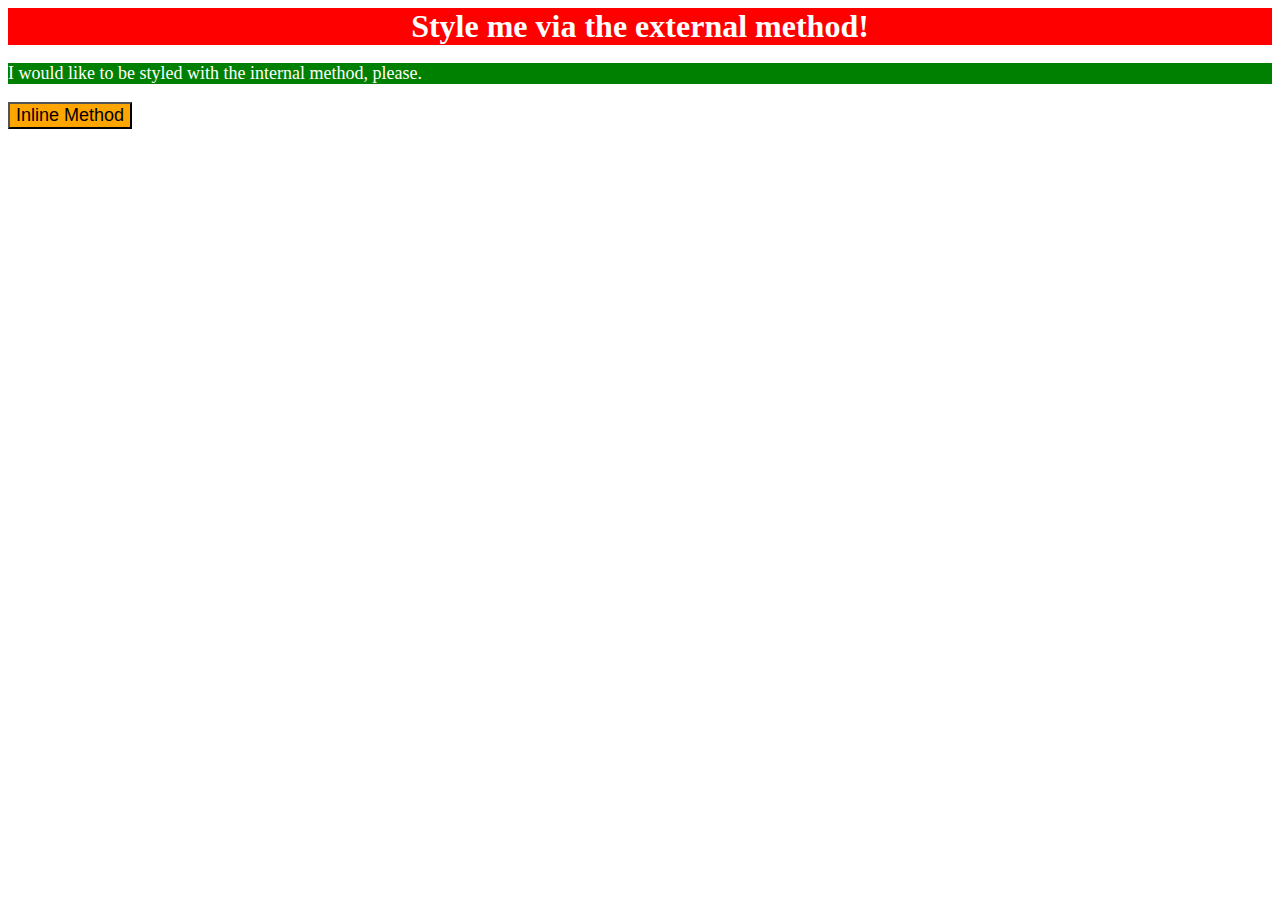
<file: foundations/01-css-methods/index.html>
<!DOCTYPE html>
<html lang="en">
  <head>
    <link rel="stylesheet" href="styles.css">
    <meta charset="UTF-8">
    <meta http-equiv="X-UA-Compatible" content="IE=edge">
    <meta name="viewport" content="width=device-width, initial-scale=1.0">
    <title>Methods for Adding CSS</title>
    <style>p {
      background-color: green;
      color: white;
      font-size: 18px;
    }</style>
    

  </head>
  <body>
    <div>Style me via the external method!</div>
    <p>I would like to be styled with the internal method, please.</p>
    <button style=" background-color: orange; font-size: 18px;">Inline Method</button>
  </body>
</html>
</file>
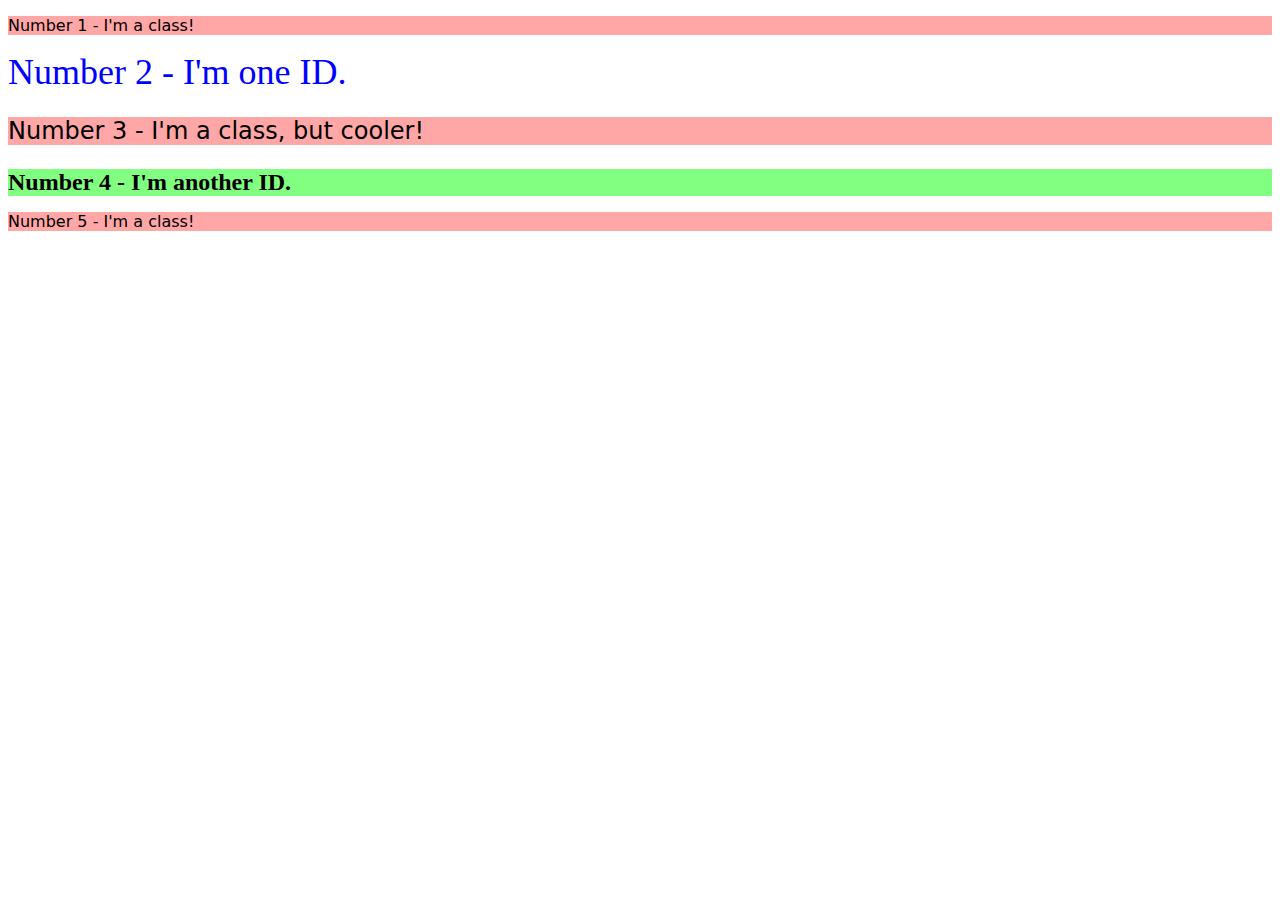
<file: foundations/02-class-id-selectors/index.html>
<!DOCTYPE html>
<html lang="en">
  <head>
    <meta charset="UTF-8">
    <meta http-equiv="X-UA-Compatible" content="IE=edge">
    <meta name="viewport" content="width=device-width, initial-scale=1.0">
    <title>Class and ID Selectors</title>
    <link rel="stylesheet" href="style.css">
  </head>
  <body>
    <p class="oddnumbered">Number 1 - I'm a class!</p>
    <div id="dos">Number 2 - I'm one ID.</div>
    <p class="oddnumbered adjust-font-size">Number 3 - I'm a class, but cooler!</p>
    <div class="adjust-font-size" id="cuatro">Number 4 - I'm another ID.</div>
    <p class="oddnumbered">Number 5 - I'm a class!</p>
  </body>
</html>
</file>
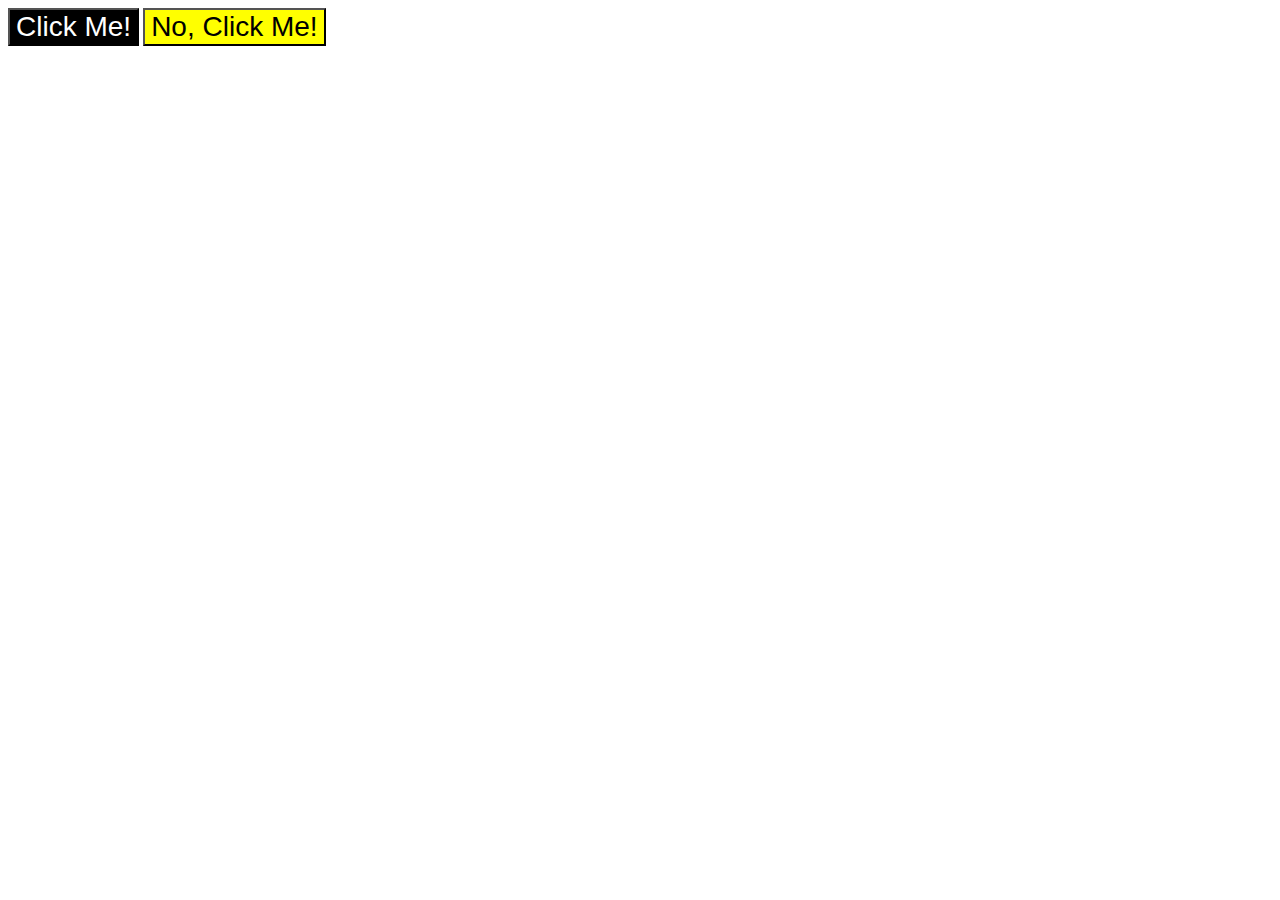
<file: foundations/03-grouping-selectors/index.html>
<!DOCTYPE html>
<html lang="en">
  <head>
    <meta charset="UTF-8">
    <meta http-equiv="X-UA-Compatible" content="IE=edge">
    <meta name="viewport" content="width=device-width, initial-scale=1.0">
    <title>Grouping Selectors</title>
    <link rel="stylesheet" href="style.css">
  </head>
  <body>
    <button class="first">Click Me!</button>
    <button class="second">No, Click Me!</button>
  </body>
</html>
</file>
<file: foundations/01-css-methods/styles.css>
div {
  background-color: red;
  color: white;
  font-size: 32px;
  text-align: center;
  font-weight: bold;
}
</file>
<file: foundations/02-class-id-selectors/style.css>
.oddnumbered {
	background-color: rgb(255, 167, 167);
  	font-family: Verdana, "DejaVu Sans", sans-serif;
}

#dos {
	color: #0000ff;
  	font-size: 36px;
}

.adjust-font-size {
  font-size: 24px;
}

#cuatro {
	background-color: hsl(120, 100%, 75%);
  	font-weight: bold;
}
</file>
<file: foundations/03-grouping-selectors/style.css>
.first {
background-color: black;
color: white;
}

.second{
background-color: yellow
}

.first,
.second {
  font-size: 28px;
  font-family: Helvetica, "Times New Roman", sans-serif;
}
</file>
